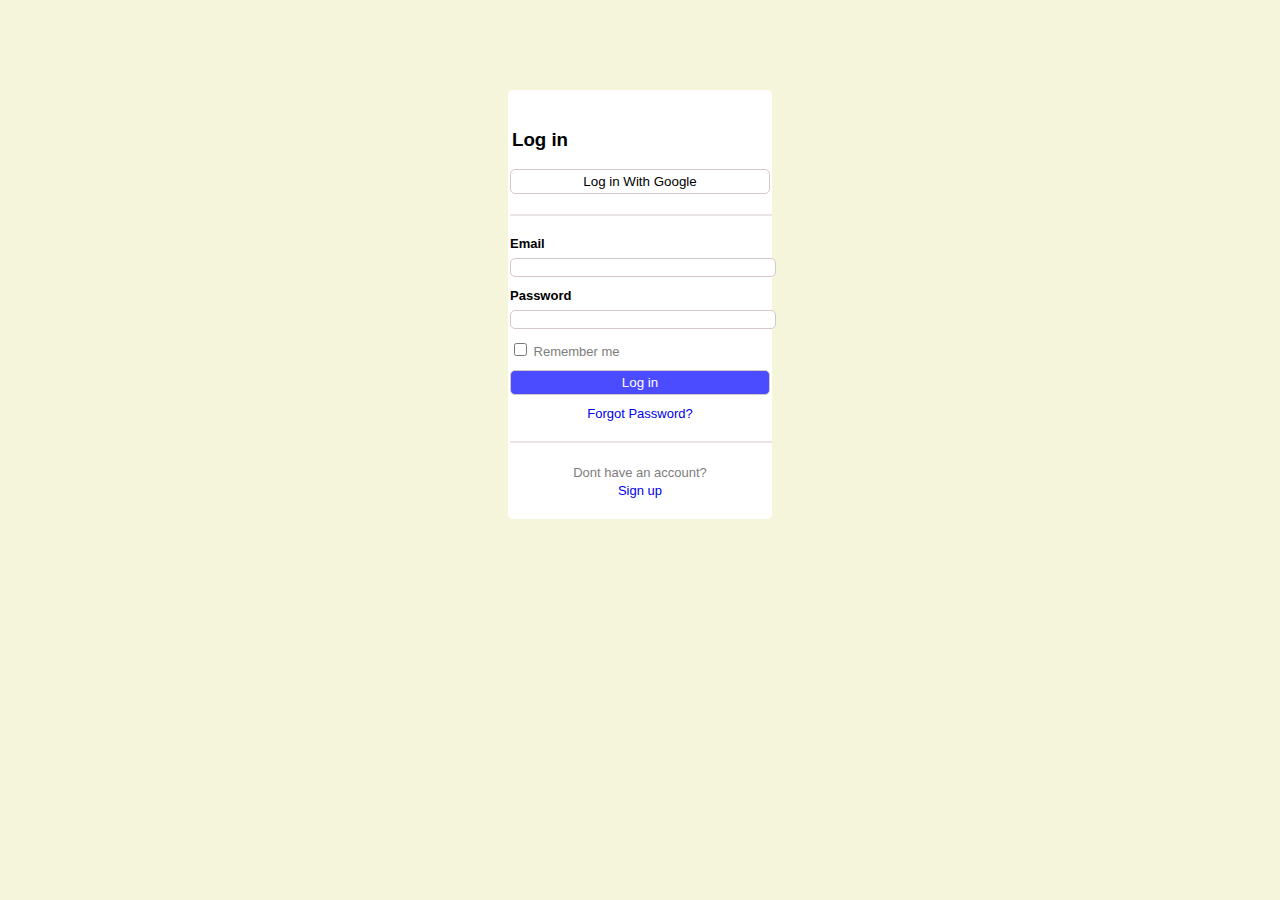
<file: index.html>
<!DOCTYPE html>
<html lang="en">
<head>
    <meta charset="UTF-8">
    <meta http-equiv="X-UA-Compatible" content="IE=edge">
    <meta name="viewport" content="width=device-width, initial-scale=1.0">
    <title>Navid</title>
    <link rel="stylesheet "href="style.css">
    
</head>
<body>
    <nav class="main">
        <div class="box">
            <h3 class="title"> Log in </h3>
            <div> 
                <button class="google"> Log in With Google </button>
            </div>
            <div class="khat"> </div>
            <form class="email"> 
                Email <br>
                <input type="email" class="e">
            </form>
            <form class="password">
                Password <br> 
                <input type="password" class="p">
            </form>
            <form class="checkbox">
                <input type="checkbox"> Remember me
            </form>
            <div>
                <button class="login "> Log in </button>
            </div>
            <section class="forgot">
                <a id="f" href="www.google.com"> Forgot Password? </a>
            </section>
            
            <div class="khat__2"> </div>
            <footer class="footer">
                <section>
                    <a id="f" class="ff" href="www.google.com"> Dont have an account? </a>
                </section>
                <section>
                    <a id="f" class="ss" href="www.google.com"> Sign up </a>
                </section>
            </footer>
        </div>
    </nav>
</body>
</html>
</file>
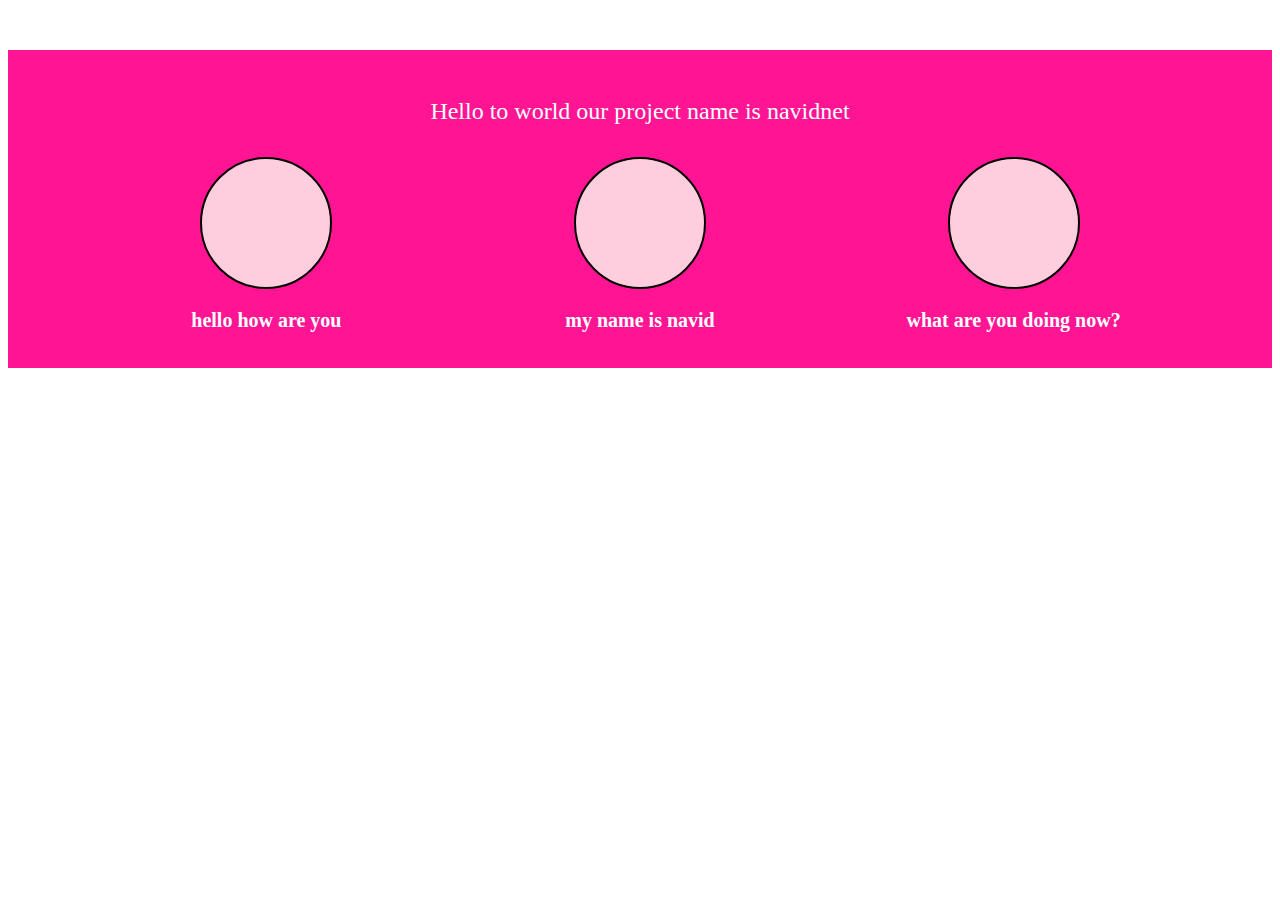
<file: again/index.html>
<!DOCTYPE html>
<html lang="en">
<head>
    <meta charset="UTF-8">
    <meta http-equiv="X-UA-Compatible" content="IE=edge">
    <meta name="viewport" content="width=device-width, initial-scale=1.0">
    <title> Navid </title>
    <link rel="stylesheet "href="style.css">
</head>

<body>
    <section id="main__background">
        <p class="title__style"> Hello to world our project name is navidnet </p>
        <ul class="link__background">
            <li class="link__style">
                <div class="img__style">

                </div>
                <p class="p__style"> hello how are you </p>
            </li>
            <li class="link__style">  
                <div class="img__style">

                </div>
                <p class="p__style"> my name is navid </p>
            </li>
            <li class="link__style">  
                <div class="img__style">

                </div>
                <p class="p__style"> what are you doing now? </p>
            </li>
        </ul>   
    </section>
    
</body>

</html>
</file>
<file: style.css>
body {
    font-family: sans-serif;
    background-color: beige;
}

.box {
    margin: 10px;
    text-align: center;
    padding: 10px;
    width: 260px;
}

.main {
    background-color: white;
    flex-direction: column;
    border-radius: 5px;
    margin: 90px 500px;
    display: flex;
    flex-direction: column;
    justify-content: center;
    align-items: center;
}

.title {
    margin-right: 200px;
}

.google {
    padding: 4px 41px;
    background-color: white;
    border: 1px solid rgb(211, 200, 200);
    border-radius: 5px;
    width: 100%;
}

.khat {
    padding: 0px 0px;
    width: 100%;
    border: 1px solid rgb(235, 228, 228);
    margin: 20px 0px;
}

.email {
    text-align: left;
    font-size: 13px;
    font-weight: bold;
    margin: 11px 0px;
 }

 .e {
    border: 1px solid rgb(211, 200, 200);
    border-radius: 5px;
    color: rgb(126, 124, 124);
    margin-top: 7px;
    width: 100%;
 }

 .password{
    text-align: left;
    font-size: 13px;
    font-weight: bold;
    margin: 11px 0px;
 }

 .p {
    border: 1px solid rgb(211, 200, 200);
    border-radius: 5px;
    margin-top: 7px;
    width: 100%;
 }

 .checkbox {
    text-align: left;
    color: rgb(126, 124, 124);
    font-size: 13px;
    margin: 11px 0px;
 }

.login {
    color: white;
    background-color: rgba(0, 0, 255, 0.705);
    padding: 4px 80px;
    border: 1px solid rgb(211, 200, 200);
    border-radius: 5px;
    /*margin: 11px;*/
    width: 100%;
}

.khat__2 {
    padding: 0px 0px;
    width: 100%;
    border: 1px solid rgb(235, 228, 228);
    margin: 20px 0px;
}

.forgot {
    text-align: center;
    font-size: 13px;
    margin: 11px;
}

#f {
    text-decoration: none;
}

.footer {
    text-align: center;
}

.ff {
    color: rgb(126, 124, 124);
    font-size: 13px;
    margin: 11px 0px; 
}

.ss {
    font-size: 13px;
}
</file>
<file: again/style.css>
.body {
    font-family: sans-serif;
}

#main__background {
    background-color: deeppink;
    margin-top: 50px;
    padding: 16px;
}

.title__style {
    font-size: x-large;
    color: white;
    margin: 32px;
    text-align: center;
    
}

.link__background {
    list-style: none;
    margin: 0px;
    padding: 0px;
    text-align: center;
}

.link__style {
    display: inline-block;
    width: 30%;
}

.p__style {
    text-align: center;
    font-weight: bold;
    color: white;
    font-size: 20px;
}

.img__style {
    background: #ffcede;
    width: 128px;
    height: 128px;
    border: 2px solid black;
    border-radius: 50%;
    margin: auto;

}
</file>
